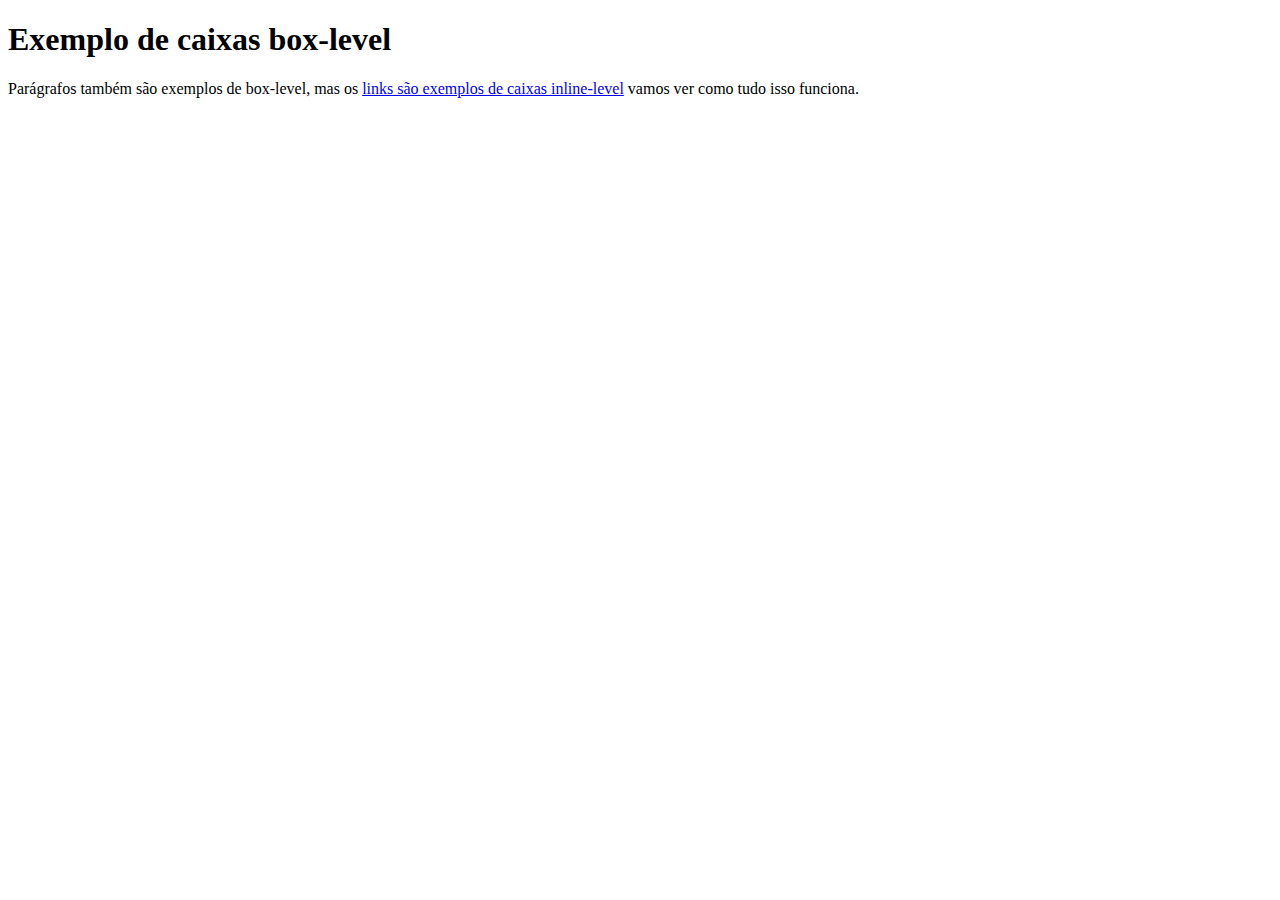
<file: ex021/index.html>
<!DOCTYPE html>
<html lang="en">
<head>
    <meta charset="UTF-8">
    <meta name="viewport" content="width=device-width, initial-scale=1.0">
    <title>Modelo de Caixas</title>
</head>
<body>
    <h1>Exemplo de caixas box-level</h1>
    <p>Parágrafos também são exemplos de box-level, mas os <a href="#">links são exemplos de caixas inline-level</a> vamos ver como tudo isso funciona.</p>
</body>
</html>
</file>
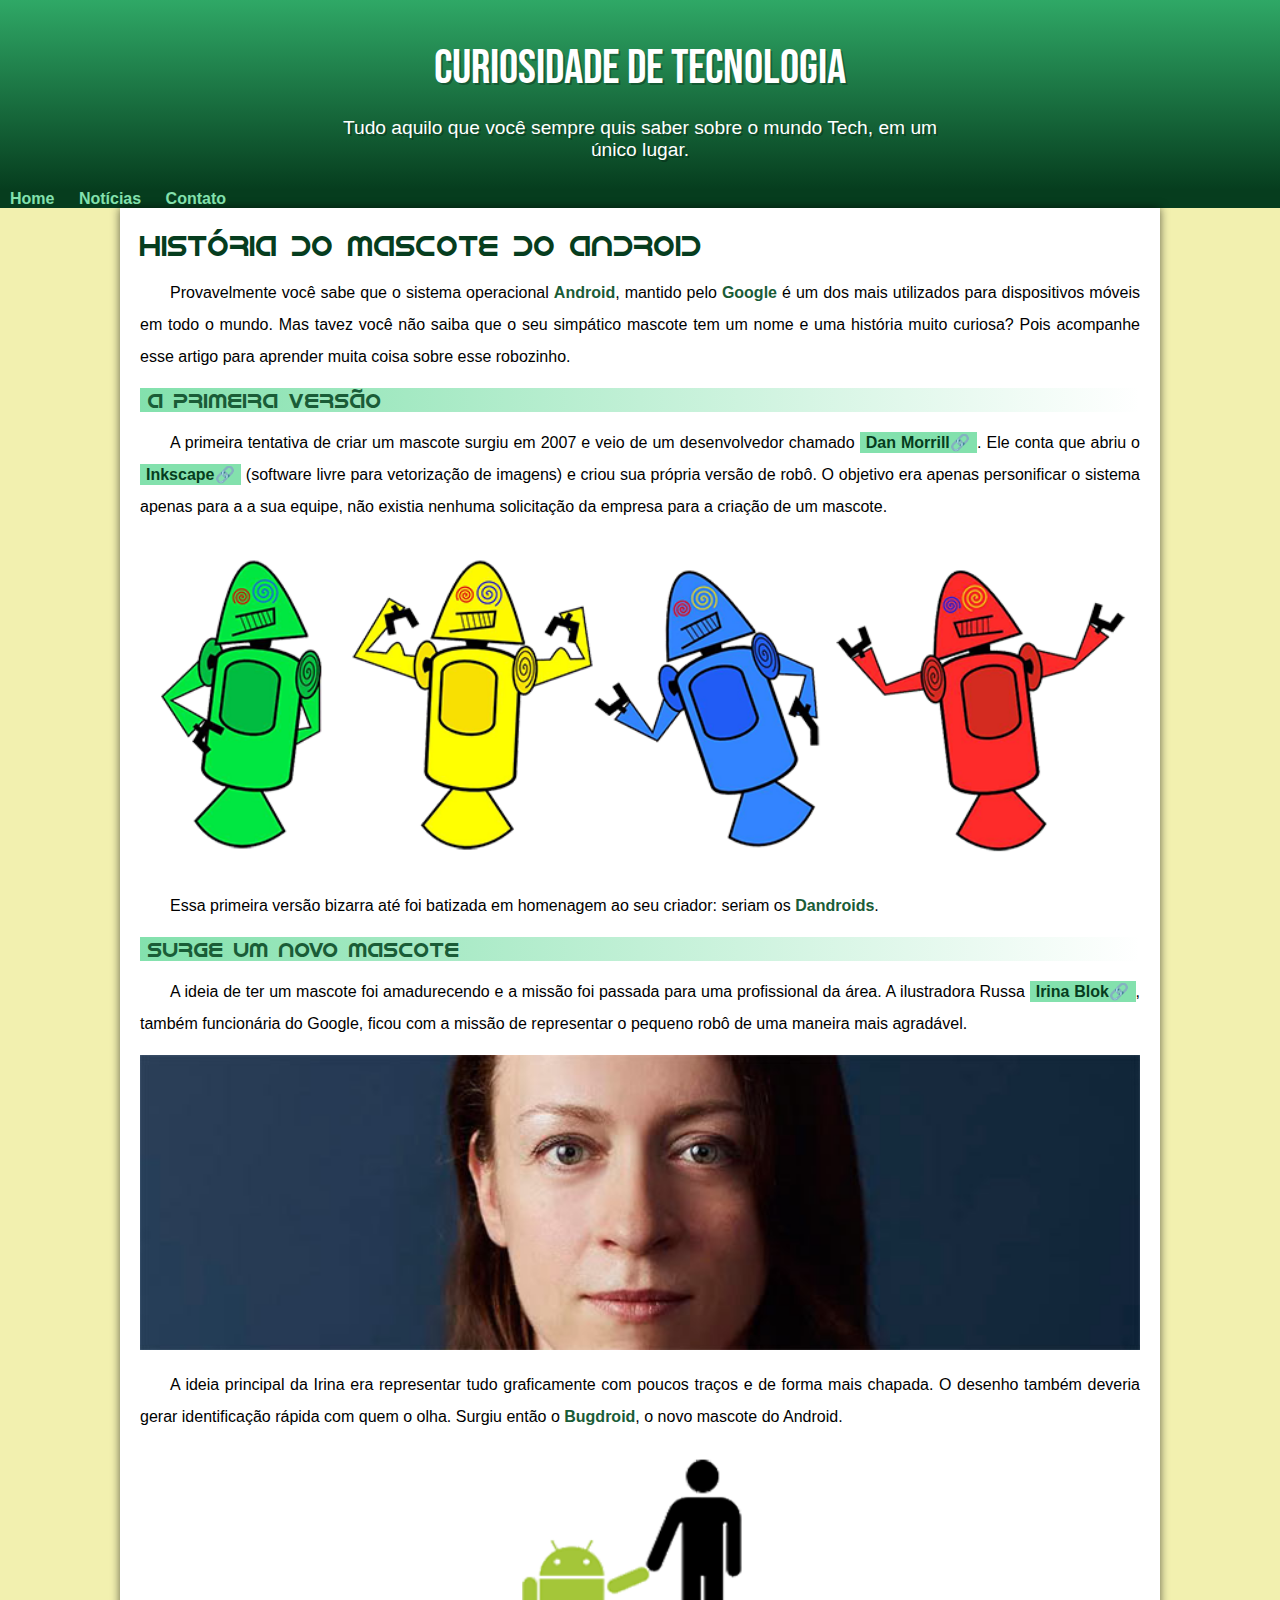
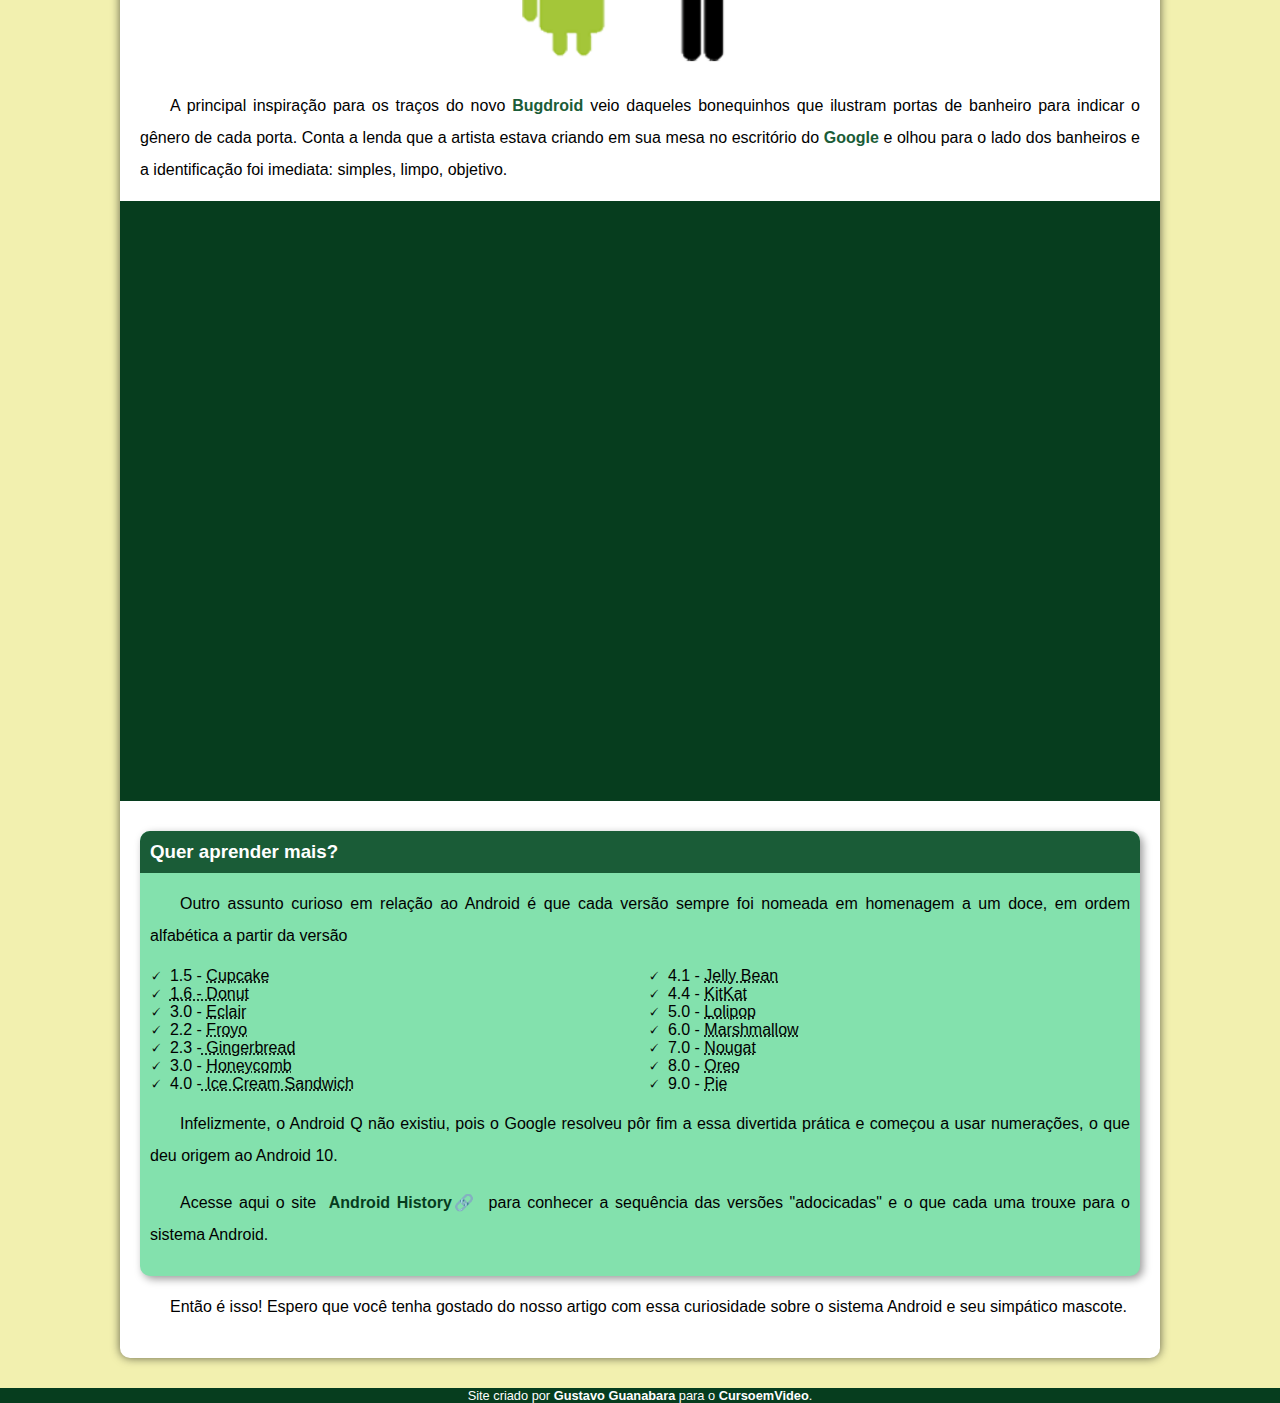
<file: desafio10/android.html>
<!DOCTYPE html>
<html lang="pt-br">
<head>
    <meta charset="UTF-8">
    <meta name="viewport" content="width=device-width, initial-scale=1.0">
    <title>Como surgiu o mascote do Andriod?</title>
    <link rel="shortcut icon" href="imagens/favicon.ico" type="image/x-icon">
    <link rel="stylesheet" href="estilo/style.css">
</head>
<body>
    <header>
        <h1>Curiosidade de Tecnologia</h1>
        <p>Tudo aquilo que você sempre quis saber sobre o mundo Tech, em um único lugar.</p>
    </header>
    <nav>
        <a href="#">Home</a>
        <a href="#">Notícias</a>
        <a href="#">Contato</a>
    </nav>
    <main>
        <article>
            <h1>
            História do Mascote do Android
            </h1>

            <p>
                Provavelmente você sabe que o sistema operacional <strong>Android</strong>, mantido pelo <strong>Google</strong> é um dos mais utilizados para dispositivos móveis em todo o mundo. Mas tavez você não saiba que o seu simpático mascote tem um nome e uma história muito curiosa? Pois acompanhe esse artigo para aprender muita coisa sobre esse robozinho.
            </p>

            <h2>
            A primeira versão
            </h2>

            <p>A primeira tentativa de criar um mascote surgiu em 2007 e veio de um desenvolvedor chamado <a href="https://androidcommunity.com/dan-morrill-shows-us-the-android-mascot-that-almost-was-20130103/" target="_blank"
            class="externo">Dan Morrill</a>. Ele conta que abriu o <a href="https://inkscape.org/pt-br/" target="_blank" class="externo">Inkscape</a> (software livre para vetorização de imagens) e criou sua própria versão de robô. O objetivo era apenas personificar o sistema apenas para a a sua equipe, não existia nenhuma solicitação da empresa para a criação de um mascote.
            </p>

            <picture>
                <source media="(max-width: 600px)" srcset="imagens/dan-droids-pq.png">
                <img src="imagens/dan-droids.png" alt="Primeiro mascote do Android">
            </picture>

            <p>
                Essa primeira versão bizarra até foi batizada em homenagem ao seu criador: seriam os <strong>Dandroids</strong>.
            </p>

            <h2>
                Surge um novo mascote
            </h2>

            <p>A ideia de ter um mascote foi amadurecendo e a missão foi passada para uma profissional da área. A ilustradora Russa <a href="https://www.irinablok.com/android" target="_blank" class="externo">Irina Blok</a>, também funcionária do Google, ficou com a missão de representar o pequeno robô de uma maneira mais agradável.</p>

           <picture>
            <source media="(max-width: 600px)" srcset="imagens/irina-blok-pq.jpg">
            <img src="imagens/irina-blok.jpg" alt="Irina Blok, criadora do Bugdroid"></picture>

            <p>A ideia principal da Irina era representar tudo graficamente com poucos traços e de forma mais chapada. O desenho também deveria gerar identificação rápida com quem o olha. Surgiu então o <strong>Bugdroid</strong>, o novo mascote do Android.</p>

            <img src="imagens/bugdroid.png" class="pequena" alt="Bugdroid">

            <p>A principal inspiração para os traços do novo <strong>Bugdroid</strong> veio daqueles bonequinhos que ilustram portas de banheiro para indicar o gênero de cada porta. Conta a lenda que a artista estava criando em sua mesa no escritório do <strong>Google</strong> e olhou para o lado dos banheiros e a identificação foi imediata: simples, limpo, objetivo.</p>

            <div class="video">
                <iframe width="560" height="315" src="https://www.youtube.com/embed/l2UDgpLz20M?si=SSHwJtTelqJ3Q30Q" title="YouTube video player" frameborder="0" allow="accelerometer; autoplay; clipboard-write; encrypted-media; gyroscope; picture-in-picture; web-share" allowfullscreen></iframe>
            </div>
            
            <aside>
                <h3>Quer aprender mais?</h3>

                <p>Outro assunto curioso em relação ao Android é que cada versão sempre foi nomeada em homenagem a um doce, em ordem alfabética a partir da versão</p>

                <ul>
                    <li>
                        1.5 - <abbr title="Bolo de Copo">Cupcake</abbr>
                    </li>
                    <li>
                        <abbr title="Rosquinha">1.6 - Donut</abbr>
                    </li>
                    <li>
                        3.0 - <abbr title="Bomba">Eclair</abbr>
                    </li>
                    <li>
                        2.2 - <abbr title="Iogurte Congelado">Froyo</abbr>
                    </li>
                    <li>
                        2.3 -<abbr title="Biscoito de Gengibre"> Gingerbread</abbr>
                    </li>
                    <li>
                        3.0 - <abbr title="Favo de Mel">Honeycomb</abbr>
                    </li>
                    <li>
                        4.0 -<abbr title="Sanduíche de Sorvete"> Ice Cream Sandwich</abbr>
                    </li>
                    <li>
                        4.1 - <abbr title="Jujuba">Jelly Bean</abbr>
                    </li>
                    <li>
                        4.4 - <abbr title="KitKat">KitKat</abbr>
                    </li>
                    <li>
                        5.0 - <abbr title="Pirulito">Lolipop</abbr>
                    </li>
                    <li>
                        6.0 - <abbr title="Marshmallow">Marshmallow</abbr>
                    </li>
                    <li>
                        7.0 - <abbr title="Torrone">Nougat</abbr>
                    </li>
                    <li>
                        8.0 - <abbr title="Oreo">Oreo</abbr>
                    </li>
                    <li>
                        9.0 - <abbr title="Torta">Pie</abbr>
                    </li>
                </ul>

                <p>
                    Infelizmente, o Android Q não existiu, pois o Google resolveu pôr fim a essa divertida prática e começou a usar numerações, o que deu origem ao Android 10.
                </p>
                <p>
                    Acesse aqui o site <a href=":https//www.android.com/intl/en_uk/history/#/donut" class="externo">Android History</a> para conhecer a sequência das versões "adocicadas" e o que cada uma trouxe para o sistema Android.
                </p>
            </aside>

            <p>
                Então é isso! Espero que você tenha gostado do nosso artigo com essa curiosidade sobre o sistema Android e seu simpático mascote.
            </p>
        </article>

    </main>
    <footer>
        <p>
            Site criado por <a href="https://gustavoguanabara.github.io/" target="_blank">Gustavo Guanabara</a> para o <a href="https://www.youtube.com/cursoemvideo" target="_blank">CursoemVideo</a>.
        </p>
    </footer>
</body>
</html>
</file>
<file: desafio10/estilo/style.css>
@charset "UTF-8";

@import url('https://fonts.googleapis.com/css2?family=Bebas+Neue&display=swap');

@font-face {
    font-family: 'Android';
    src: url('../fontes/idroid.otf') format('opentype');
    font-weight: normal;
}

:root {
    --cor0: #c5ebd6;
    --cor1: #83e1ad;
    --cor2: #3ddc84;
    --cor3: #2fa866;
    --cor4: #1a5c37;
    --cor5: #063d1e;
    --fonte-padrao: Arial, verdana, helvetica, sans-serif;
    --fonte-destaque: 'Bebas Neue', cursive;
    --fonte-android: 'Android', cursive;
}

* {
    margin: 0px;
    padding: 0px;
}

body {
    background-color: rgb(242, 240, 175);
    font-family: var(--fonte-padrao);
}

a.externo::after {
    content: "\1F517"
}

main p {
    margin: 15px 0px;
    text-align: justify;
}
header {
    background-image: linear-gradient(to bottom, var(--cor3), var(--cor5));
    min-height: 150px;
    text-align: center;
    padding-top: 40px;

}
header > h1 {
    color: white;
    font-family: var(--fonte-destaque);
    font-size: 3em;
    font-weight: normal;
    margin-bottom: 20px;
    text-shadow: 2px 2px 0px rgb(0, 0, 0, 0.269);
}
header > p {
    font-family: var(--fonte-padrao);
    font-size: 1.2em;
    color: white;
    max-width: 600px;
    padding-right: 10px;
    padding-left: 10px;
    margin: auto;
    padding-bottom: 20px;
    text-shadow: 2px 2px 0px rgb(0, 0, 0, 0.269);
}
nav {
    background-color: var(--cor5);
}

nav > a {
    color: var(--cor1);
    padding: 10px;
    border-radius: 5px;
    text-decoration: none;
    font-weight: bold;
    transition-duration: 0.5s;
}

nav > a:hover {
    background-color: black;
    color: white;
}

main {
    min-width: 300px;
    max-width: 1000px;
    margin: auto;
    margin-bottom: 30px;
    padding: 20px; 
    background-color: white;
    box-shadow: 0px 0px 10px rgba(0, 0, 0, 0.604);
    border-bottom-left-radius: 10px;
    border-bottom-right-radius: 10px;

}
main h1 {
    color: var(--cor5);
    font-family: var(--fonte-android);
    font-weight: normal;
    font-size: 1.8em;
}
main h2 {
    font-family: var(--fonte-android);
    color: var(--cor4);
    font-size: 1.3em;
    font-weight: normal;
    background-image: linear-gradient(to right, var(--cor1), transparent);
    text-indent: 8px;
}

main p {
    margin: 15px 0px;
    text-align: justify;
    text-indent: 30px;
    font-size: 1em;
    line-height: 2em;
}
main strong {
    color: var(--cor4);
    font-weight: bold;
}

main a {
    text-decoration: none;
    font-weight: bold;
    color: var(--cor5);
    background-color: var(--cor1);
    padding: 2px 6px;
}

main a:hover {
    text-decoration: underline;
    color: var(--cor4)
}

main img {
    width: 100%;
}
main img.pequena {
    max-width: 350px;
    display: block;
    margin: auto;
}

div.video {
    background-color: var(--cor5);
    margin: 0px -20px 30px -20px;
    padding: 20px;
    padding-bottom: 58%;
    position:relative;
}

div.video > iframe {
    position: absolute;
    top: 5%;
    left: 5%;
    width: 90%;
    height: 90%;
}

aside {
    background-color: var(--cor1);
    padding: 10px;
    border-radius: 10px;
    box-shadow: 3px 3px 8px rgba(0, 0, 0, 0.397);
}

aside > h3 {
    background-color: var(--cor4);
    color: white;
    padding: 10px;
    margin: -10px -10px 0px -10px;
    border-radius: 10px 10px 0px 0px;
}

aside > ul {
    list-style-type: "\1F5F8 \00A0";
    list-style-position: inside;
    columns: 2;
}
footer {
    background-color: var(--cor5);
    color: white;
    text-align: center;
    font-size: 0.8em;
    text-decoration: none;
}

footer a {
    color: white;
    font-weight: bolder;
    text-decoration: none;
}
footer a:hover {
    text-decoration: underline;
    color:var(--cor2);
}
</file>
